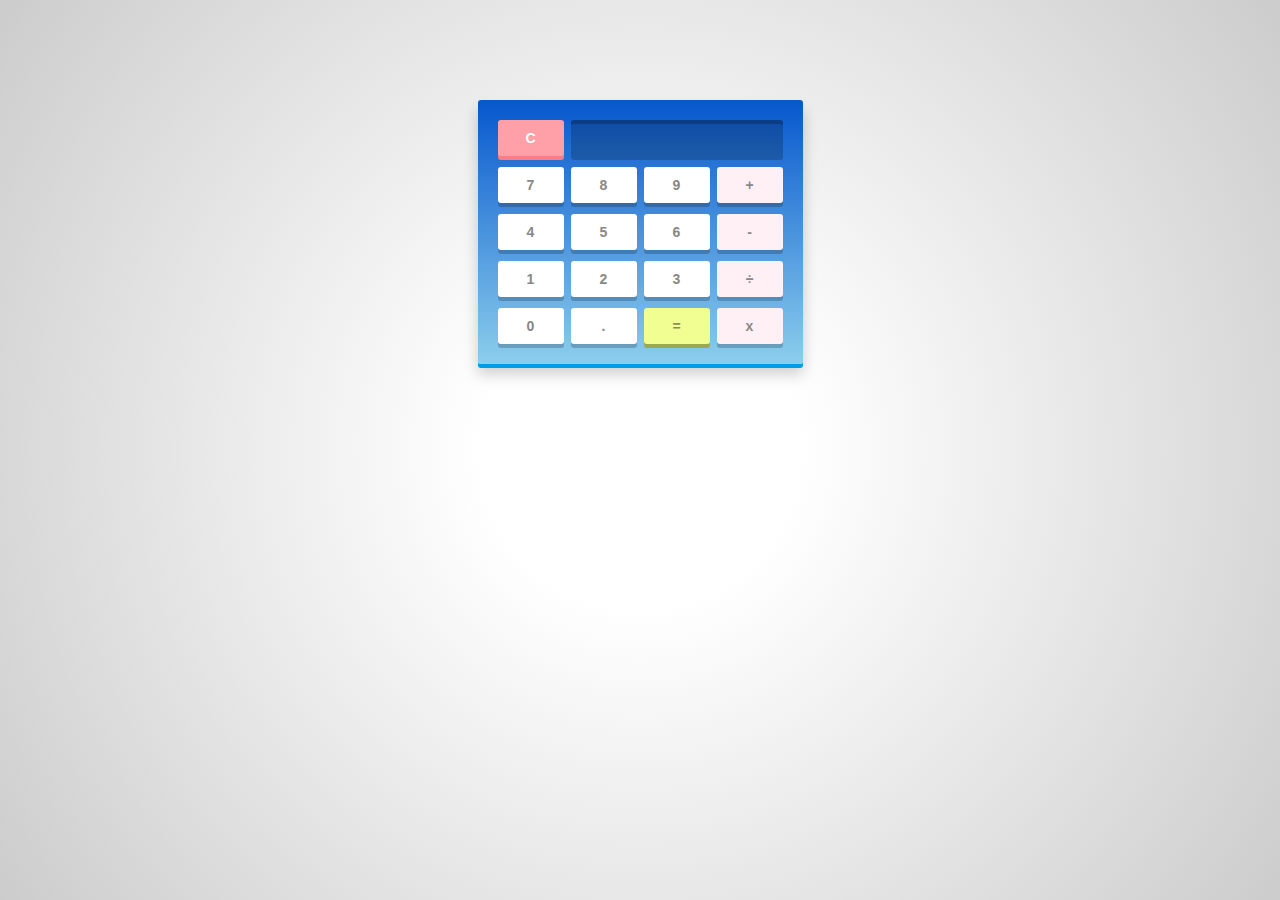
<file: CALCULATOR/index.html>
<!DOCTYPE html>
<html lang="en">
<head>
    <meta charset="UTF-8"/>
    <title>Calculator</title>
    <link rel="stylesheet" type="text/css" href="style.css">
</head>
<body onload="load()">
    <div id="calculator">
        <!-- Screen and clear key -->
        <div class="top">
            <span id="clear">C</span>
            <div id="screen"></div>
        </div>

        <div class="keys">
            <!-- operators and other keys -->
            <span>7</span>
            <span>8</span>
            <span>9</span>
            <span class="operator">+</span>
            <span>4</span>
            <span>5</span>
            <span>6</span>
            <span class="operator">-</span>
            <span>1</span>
            <span>2</span>
            <span>3</span>
            <span class="operator">÷</span>
            <span>0</span>
            <span>.</span>
            <span class="eval">=</span>
            <span class="operator">x</span>
        </div>
    </div>
    <script type="text/javascript" src="index.js"></script>
</body>
</html>
</file>
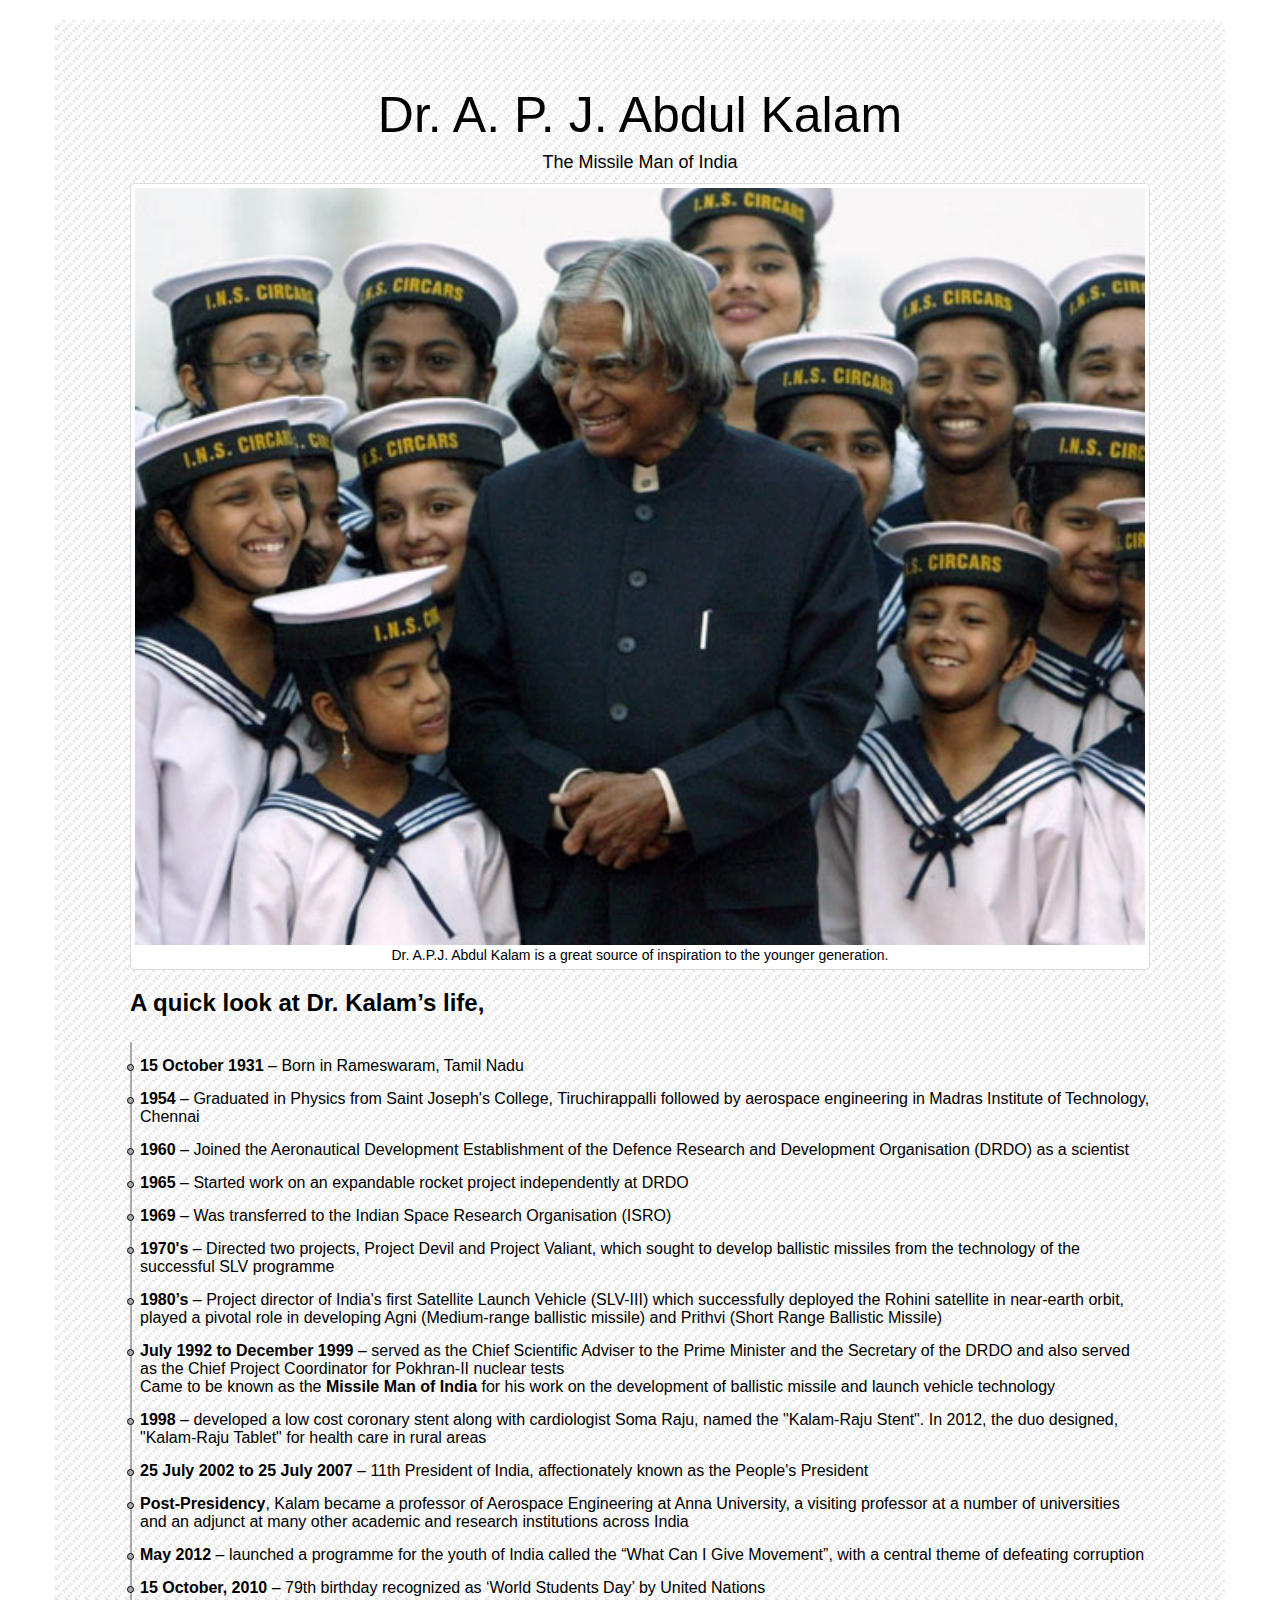
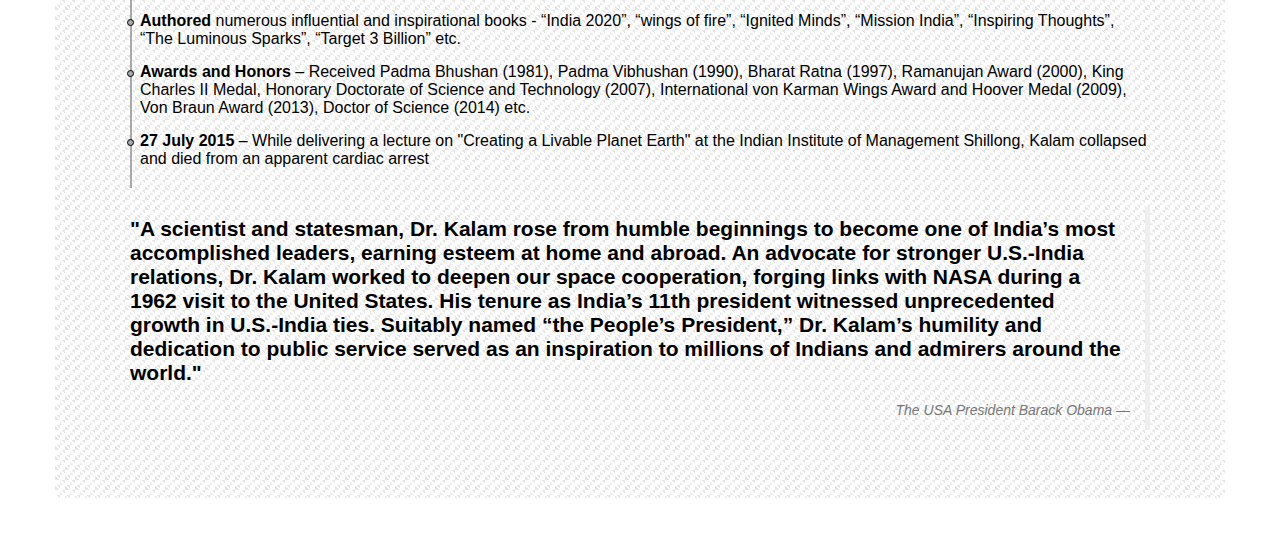
<file: TRIBUTE PAGE/index.html>
<!DOCTYPE html>
<html lang="en"> 
  <head>
   <title></title>
   <link href="https://maxcdn.bootstrapcdn.com/bootstrap/3.3.6/css/bootstrap.min.css" rel="stylesheet">
	<link href="tribute.css" rel="stylesheet"> 
  </head>
<body>
<div class="container"> 
  <div class="jumbotron pattern row">
    <div class="col-xs-12">
      <div class="body-font">
     <h2>Dr. A. P. J. Abdul Kalam
       <h4 class="text-center">The Missile Man of India</h4>
        </h2></div> 
     <div class="img-thumbnail center-block"><img src="GreatInspiration.jpg" class="img-responsive"/>
    <div class="caption text-center body-font">
      Dr. A.P.J. Abdul Kalam is a great source of inspiration to the younger generation. 
    </div> 
    </div> 
    <div class ="body-font">
      <h3><strong>A quick look at Dr. Kalam’s life,</strong></h3>
<!-- timeline grid start -->
		<div class="timeline margin-clear clearfix">
<font size="3">
	<div class="timeline-item on-right">
		<div>
      <strong>15 October 1931</strong> – Born in Rameswaram, Tamil Nadu
		</div>
	</div>
  <div class="timeline-item on-right">
		<div>
      <strong>1954</strong> – Graduated in Physics from  Saint Joseph's College, Tiruchirappalli followed by aerospace engineering in Madras Institute of Technology, Chennai
		</div>
	</div>
	<div class="timeline-item on-right">
		<div>
      <strong>1960</strong> – Joined the Aeronautical Development Establishment of the Defence Research and Development Organisation (DRDO) as a scientist
		</div>
  </div>
  <div class="timeline-item on-right">
		<div>
      <strong>1965</strong> – Started work on an expandable rocket project independently at DRDO
    </div>
	</div>
  <div class="timeline-item on-right">
		<div>
      <strong>1969</strong> – Was transferred to the Indian Space Research Organisation (ISRO)
		</div>
	</div>
  <div class="timeline-item on-right">
		<div>
      <strong>1970's</strong> – Directed two projects, Project Devil and Project Valiant, which sought to develop ballistic missiles from the technology of the successful SLV programme
		</div>
	</div>
  <div class="timeline-item on-right">
		<div>
      <strong>1980’s</strong> – Project director of India's first Satellite Launch Vehicle (SLV-III) which successfully deployed the Rohini satellite in near-earth orbit, played a pivotal role in developing Agni (Medium-range ballistic missile) and Prithvi (Short Range Ballistic Missile)
		</div>
	</div>
  <div class="timeline-item on-right">
		<div>
      <strong>July 1992 to December 1999</strong> – served as the Chief Scientific Adviser to the Prime Minister and the Secretary of the DRDO and also served as the Chief Project Coordinator for Pokhran-II nuclear tests
		</div>
    <div>Came to be known as the <strong>Missile Man of India</strong> for his work on the development of ballistic missile and launch vehicle technology
    </div>
	</div>
  <div class="timeline-item on-right">
		<div>
      <strong>1998</strong> – developed a low cost coronary stent along with cardiologist Soma Raju, named the "Kalam-Raju Stent". In 2012, the duo designed, "Kalam-Raju Tablet" for health care in rural areas
		</div>
	</div>
  <div class="timeline-item on-right">
		<div>
      <strong>25 July 2002 to 25 July 2007</strong> – 11th President of India, affectionately known as the People's President
		</div>
	</div>
  <div class="timeline-item on-right">
		<div>
      <strong>Post-Presidency</strong>, Kalam became a professor of Aerospace Engineering at Anna University, a visiting professor at a number of universities and an adjunct at many other academic and research institutions across India
		</div>
	</div>
  <div class="timeline-item on-right">
		<div>
      <strong>May 2012</strong> – launched a programme for the youth of India called the “What Can I Give Movement”, with a central theme of defeating corruption
		</div>
	</div>
  <div class="timeline-item on-right">
		<div>
      <strong>15 October, 2010</strong> – 79th birthday recognized as ‘World Students Day’ by United Nations
		</div>
	</div>
  <div class="timeline-item on-right">
		<div>
      <strong>Authored</strong> numerous influential and inspirational books - “India 2020”, “wings of fire”, “Ignited Minds”, “Mission India”, “Inspiring Thoughts”, “The Luminous Sparks”, “Target 3 Billion” etc.
		</div>
	</div>
  <div class="timeline-item on-right">
		<div>
      <strong>Awards and Honors</strong> – Received Padma Bhushan (1981), Padma Vibhushan (1990), Bharat Ratna (1997), Ramanujan Award (2000), King Charles II Medal, Honorary Doctorate of Science and Technology (2007), International von Karman Wings Award and Hoover Medal (2009), Von Braun Award (2013), Doctor of Science (2014) etc. 
		</div>
	</div>
  <div class="timeline-item on-right">
		<div>
      <strong>27 July 2015</strong> – While delivering a lecture on "Creating a Livable Planet Earth" at the Indian Institute of Management Shillong, Kalam collapsed and died from an apparent cardiac arrest
		</div>
	</div>
   </div> <!--end of timeline-->
      </font>
      <br/><br/>
 <blockquote class="blockquote-reverse">
  <p align="left"><strong>"A scientist and statesman, Dr. Kalam rose from humble beginnings to become one of India’s most accomplished leaders, earning esteem at home and abroad.  An advocate for stronger U.S.-India relations, Dr. Kalam worked to deepen our space cooperation, forging links with NASA during a 1962 visit to the United States.  His tenure as India’s 11th president witnessed unprecedented growth in U.S.-India ties. Suitably named “the People’s President,” Dr. Kalam’s humility and dedication to public service served as an inspiration to millions of Indians and admirers around the world."</strong></p>
  <footer><cite>The USA President Barack Obama</cite></footer>
</blockquote>
 
    </div> 
  </div>
</div>
  
    
  </body>
</file>
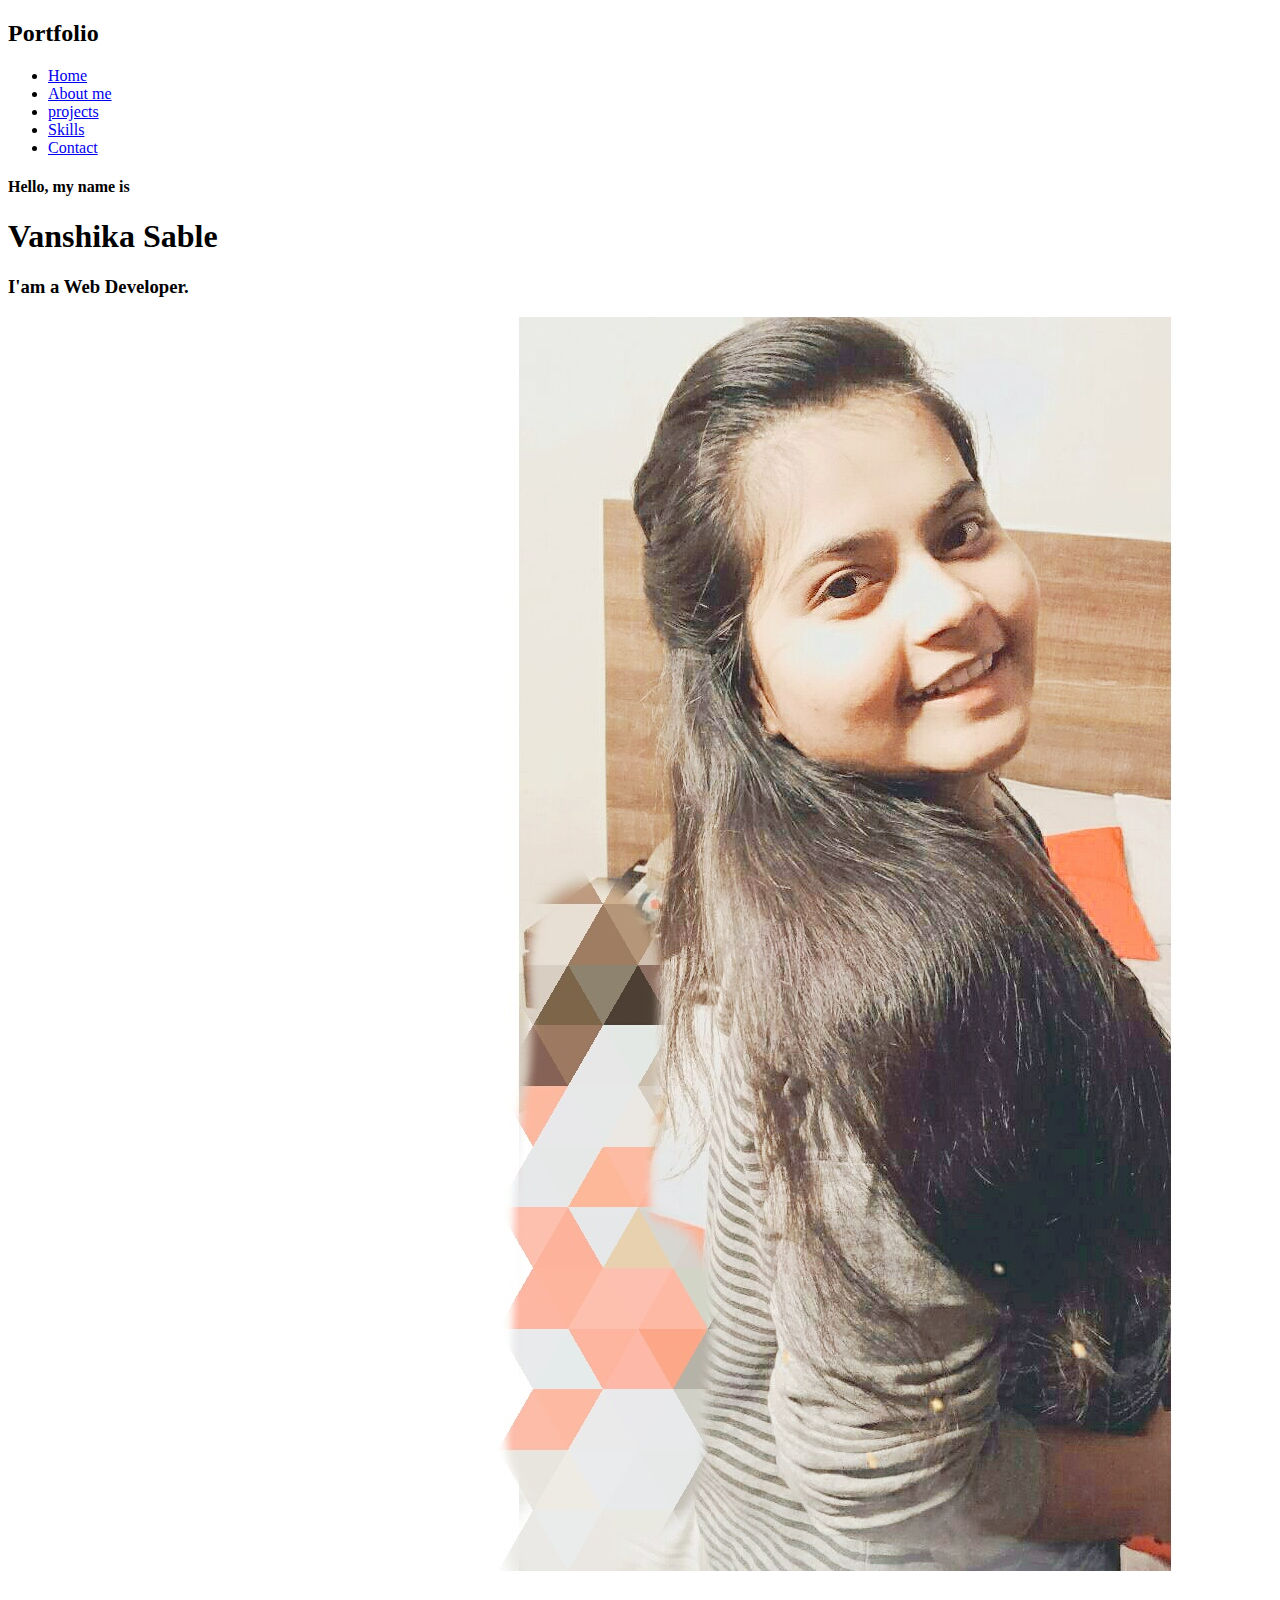
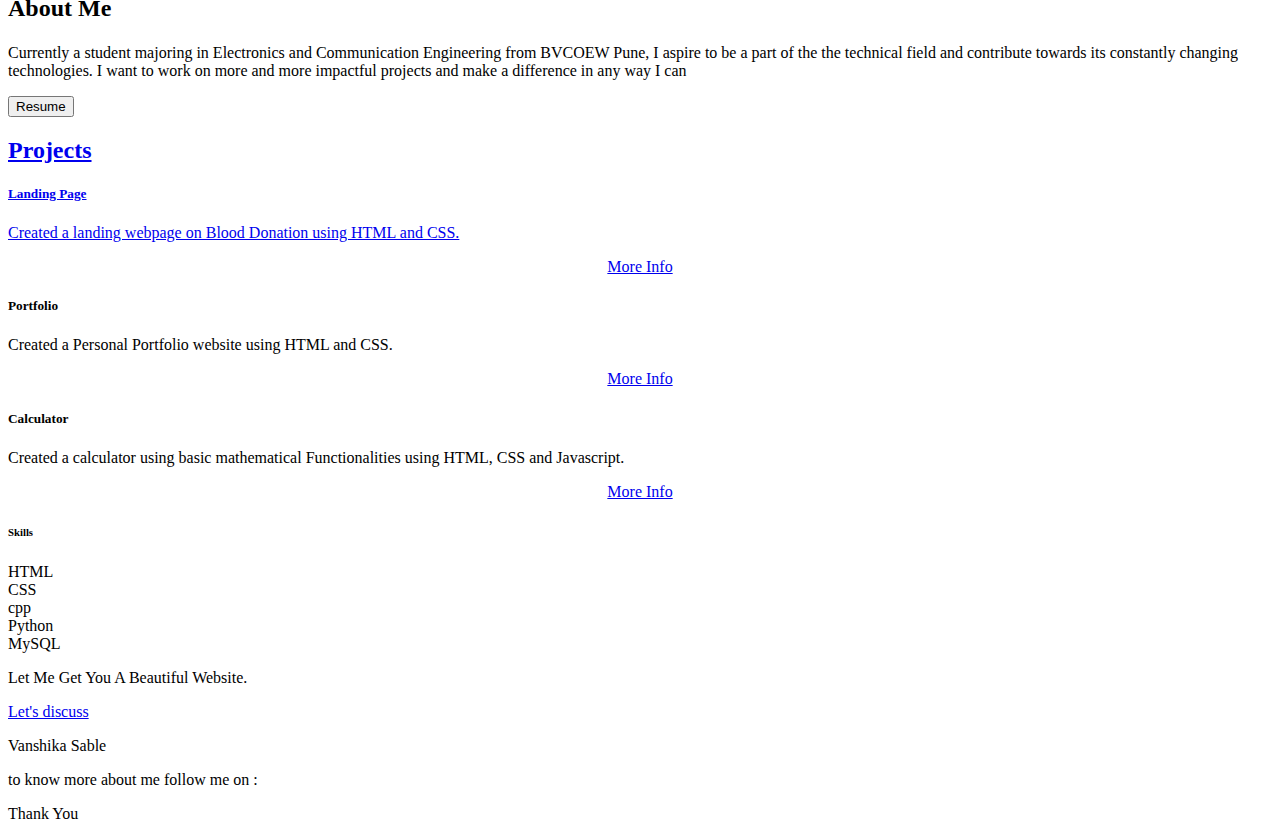
<file: PORTFOLIO/index - Copy.html>
<!DOCTYPE html>
<html>
<head>
	<title>Portfolio Website</title>
	<link rel="stylesheet" type="text/css" href="style.css">

	<link rel="preconnect" href="https://fonts.gstatic.com">
  <link href="https://fonts.googleapis.com/css2?family=Josefin+Sans:ital,wght@0,100;0,200;0,300;0,400;0,500;0,600;0,700;1,100;1,200;1,300;1,400;1,500;1,600;1,700&display=swap" rel="stylesheet">

  <link rel="stylesheet" href="https://cdnjs.cloudflare.com/ajax/libs/font-awesome/5.15.3/css/all.min.css" integrity="sha512-iBBXm8fW90+nuLcSKlbmrPcLa0OT92xO1BIsZ+ywDWZCvqsWgccV3gFoRBv0z+8dLJgyAHIhR35VZc2oM/gI1w==" crossorigin="anonymous" referrerpolicy="no-referrer" />

</head>
<body>
	<!----hero Section start---->

	<div class="hero">
		<nav>
			<h2 class="logo">Portfolio</span></h2>
			<ul>
				<li><a href="#">Home</a></li>
				<li><a href="#">About me</a></li>
				<li><a href="#">projects</a></li>
				<li><a href="#">Skills</a></li>
				<li><a href="#">Contact </a></li>
			</ul>
			
		</nav>

		<div class="content">
			<h4>Hello, my name is</h4>
			<h1> <span>Vanshika Sable</span></h1>
			<h3>I'am a Web Developer.</h3>
			<div class="newslatter">
				
			</div>
		</div>
	</div>

	<!----About section start---->
	<section class="about">
		<div class="main">
			<img src="itme.jpg">
			<div class="about-text">
				<h2>About Me</h2>
				<h5><span></span></h5>
				<p>Currently a student majoring in Electronics and Communication Engineering from BVCOEW Pune, I aspire to be a part of the the technical field and contribute towards its constantly changing technologies. I want to work on more and more impactful projects and make a difference in any way I can</p>
				<a href="https://drive.google.com/file/d/13RsuPpnIgEtWbYR5HAA0djAxe4Of7KRR/view?usp=sharing"><button type="button">Resume</button>
			</div>
		</div>
	</section>

	<!-----projects section start----------->
	<div class="projects">
		<div class="title">
			<h2>Projects</h2>
		</div>

		<div class="box">
			<div class="card">
				<i class="fas fa-bars"></i>
				<h5>Landing Page</h5>
				<div class="pra">
					<p>Created a landing webpage on Blood Donation using HTML and CSS.</p>

					<p style="text-align: center;">
						<a class="button" href="#">More Info</a>
					</p>
				</div>
			</div>

			<div class="card">
				<i class="fas fa-user-alt"></i>
				<h5>Portfolio</h5>
				<div class="pra">
					<p>Created a Personal Portfolio website using HTML and CSS.</p>

					<p style="text-align: center;">
						<a class="button" href="#">More Info</a>
					</p>
				</div>
			</div>

			<div class="card">
				<i class="fas fa-calculator"></i>
				<h5>Calculator</h5>
				<div class="pra">
					<p>Created a calculator using basic mathematical Functionalities using HTML, CSS and Javascript.</p>

					<p style="text-align: center;">
						<a class="button" href="#">More Info</a>
					</p>
				</div>
			</div>
		</div>
	</div>
	<div class="skill-bars">
		<div class="bar">
			<h6>Skills</h6>
		  <div class="info">
			<span>HTML</span>
		  </div>
		  <div class="progress-line html">
			<span></span>
		  </div>
		</div>
		<div class="bar">
		  <div class="info">
			<span>CSS</span>
		  </div>
		  <div class="progress-line css">
			<span></span>
		  </div>
		</div>
		<div class="bar">
		  <div class="info">
			<span>cpp</span>
		  </div>
		  <div class="progress-line cpp">
			<span></span>
		  </div>
		</div>
		<div class="bar">
		  <div class="info">
			<span>Python</span>
		  </div>
		  <div class="progress-line python">
			<span></span>
		  </div>
		</div>
		<div class="bar">
		  <div class="info">
			<span>MySQL</span>
		  </div>
		  <div class="progress-line mysql">
			<span></span>
		  </div>
		</div>
	  </div>

	<!------Contact Me------>
	<div class="contact">
		<p>Let Me Get You A Beautiful Website.</p>
		<a class="button-two" href="#">Let's discuss</a>
	</div>

	<!------footer start--------->
	<footer>
		<p>Vanshika Sable</p>
		<p>to know more about me follow me on :</p>
		<div class="social">
			<a href="https://www.facebook.com/profile.php?id=100009544681204"><i class="fab fa-facebook-f"></i></a>
			<a href="https://www.linkedin.com/in/vanshika-s-581611229/"><i class="fab fa-instagram"></i></a>
			<a href="https://github.com/VanshikaSable"><i class="fab fa-github"></i></a>
		</div>
		<p class="end">Thank You</p>
	</footer>
</body>
</html>
</file>
<file: CALCULATOR/style.css>
*{
    margin: 0;
    padding: 0;
    background:url(ok.jpg)
    -webkit-box-sizing: border-box;
    -moz-box-sizing: border-box;
    box-sizing: border-box;

    font:bold 14px Aria,sans-serif;
}

html {
    height: 100%;
    background: url(ok.jpg);
    background: radial-gradient(circle, #fff 20%, #ccc);
    background-size: cover;
}

#calculator {
    width: 325px;
    height: auto;

    margin: 100px auto;
    padding: 20px 20px 9PX;

    background: #0b8fcc;
    background: linear-gradient(#0757ce, #8bceec);
    border-radius: 3px;
    /* Using box shadows to create 3D effects */
    box-shadow: 0px 4px #009de4, 0px 10px 15px rgba(0,0,0,0.2);
}

#screen {
    float: right;

    height: 40px;
    width: 212px;

    padding: 0 10px;

    background: rgba(0, 0, 0, 0.2);
    border-radius: 3px;
   
    box-shadow: inset 0px 4px rgba(0, 0, 0, 0.2);

 
    font-size: 17px;
    line-height: 40px;
    color: white;
    text-shadow: 1px 1px 2px rgba(0, 0, 0, 0.2);
    text-align: right;
    letter-spacing: 1px;
}


.keys, .top {
    overflow: hidden;
}


.keys span, #clear {
    float: left;
    position: relative;
    top: 0;
    
    cursor: pointer;

    width: 66px;
    height: 36px;

    background: white;
    border-radius: 3px;
    box-shadow: 0px 4px rgba(0, 0, 0, 0.2);

    margin: 0 7px 11px 0;

    color: #888;
    line-height: 36px;
    text-align: center;

   
    user-select: none;

    
    transition: all 0.2s ease;
}

.keys span.operator {
    background: #FFF0F5;
    margin-right: 0; 
}


.keys span.eval {
    background: #f1ff92;
    box-shadow: 0px 4px #9da853;
    color: #888e5f;
}

.keys span.eval:hover {
    background: #abb850;
    box-shadow: 0px 4px #717a33;
    color: #ffffff;
}

.keys span.eval:active {
    box-shadow: 0px 0px #717a33;
    top: 4px;
}


#clear {
    background: #ff9fa8;
    box-shadow: 0px 4px #ff7c87;
    color: white;
}

#clear:hover {
    background: #f68991;
    box-shadow: 0px 4px #d3545d;
    color: white;
}

#clear:active {
    top: 4px;
    box-shadow: 0px 0px #d3545d;
}


.keys span:hover {
    background: #9c89f6;
    box-shadow: 0px 4px #6b54d3;
    color: white;
}

.keys span:active {
    box-shadow: 0px 0px #6b54d3;
    top: 4px;
}
</file>
<file: TRIBUTE PAGE/tribute.css>
/* css  */
body {
    margin: 20px 10px 20px 10px;
  }
  
  h2 {
    text-align: center;
    font-size: 50px;
  }
  
  .body-font {
    font-family: "Candara", "Helvetica", "Times New Roman";
  }
  
  img {
  width : 100%;  
  }
  
  .pattern {
    -webkit-box-sizing: content-box;
    -moz-box-sizing: content-box;
    box-sizing: content-box;
    border: none;
    font: normal 100%/normal Arial, Helvetica, sans-serif;
    color: rgba(255,255,255,1);
    -o-text-overflow: clip;
    text-overflow: clip;
    background: -webkit-linear-gradient(45deg, rgba(0,0,0,0.0980392) 25%, rgba(0,0,0,0) 25%, rgba(0,0,0,0) 75%, rgba(0,0,0,0.0980392) 75%, rgba(0,0,0,0.0980392) 0), -webkit-linear-gradient(45deg, rgba(0,0,0,0.0980392) 25%, rgba(0,0,0,0) 25%, rgba(0,0,0,0) 75%, rgba(0,0,0,0.0980392) 75%, rgba(0,0,0,0.0980392) 0), rgb(255, 255, 255);
    background: -moz-linear-gradient(45deg, rgba(0,0,0,0.0980392) 25%, rgba(0,0,0,0) 25%, rgba(0,0,0,0) 75%, rgba(0,0,0,0.0980392) 75%, rgba(0,0,0,0.0980392) 0), -moz-linear-gradient(45deg, rgba(0,0,0,0.0980392) 25%, rgba(0,0,0,0) 25%, rgba(0,0,0,0) 75%, rgba(0,0,0,0.0980392) 75%, rgba(0,0,0,0.0980392) 0), rgb(255, 255, 255);
    background: linear-gradient(45deg, rgba(0,0,0,0.0980392) 25%, rgba(0,0,0,0) 25%, rgba(0,0,0,0) 85%, rgba(0,0,0,0.0980392) 85%, rgba(0,0,0,0.0980392) 0), linear-gradient(45deg, rgba(0,0,0,0.0980392) 5%, rgba(0,0,0,0) 25%, rgba(0,0,0,0) 85%, rgba(0,0,0,0.0980392) 75%, rgba(0,0,0,0.0980392) 0), rgb(255, 255, 255);
    background-position: 0 0, 5px 5px;
    -webkit-background-origin: padding-box;
    background-origin: padding-box;
    -webkit-background-clip: border-box;
    background-clip: border-box;
    -webkit-background-size: 10px 10px;
    color: #000000;
  }
  
  .margin-clear {
    margin-top: 0 !important;
    margin-bottom: 0 !important;
  }
  
  .timeline {
    position: relative;
    padding: 10px 0 10px;
    margin-top: 20px;
    top: 15px;
  }
  
  .timeline .timeline-item {
    padding: 0 10px 10px;
  }
  
  /* Medium devices (tablets, 768px and up) */
  @media (min-width: 768px) {
    .timeline:before {
      background-color: #A9A9A9;
      width: 2px;
      height: 100%;
      content: "";
      position: absolute;
      left: 0;
      display: block;
      top: 0;
    }
    .timeline .timeline-item.on-right {
      position: relative;
      width: 100%;
      padding-left: 10px;
      padding-right: 0;
      margin-top: 5px;
      margin-bottom: 0;
      float: right;
      clear: right;
    }
    .timeline .timeline-item.on-right + .timeline-date-label {
      padding-top: 80px;
    }
    /* Bullet style on the timeline */
    .timeline .timeline-item:before {
      content: "";
      position: absolute;
      background-color: #A9A9A9;
      border: 1px solid #000000;
      height: 7px;
      width: 7px;
      -webkit-border-radius: 100%;
      -moz-border-radius: 100%;
      border-radius: 100%;
      top: 7px;
      right: -4px;
    }
    .timeline .timeline-item.on-right:after {
      right: auto;
      left: 0px;
    }
    .timeline .timeline-item.on-right:before {
      left: -3px;
    }
  }
  /* Small devices (tablets, phones less than 767px) */
  @media (max-width: 767px) {
    .timeline .timeline-item.on-right {
      float: none !important;
    }
  }
</file>
<file: PORTFOLIO/style.css>

</file>
